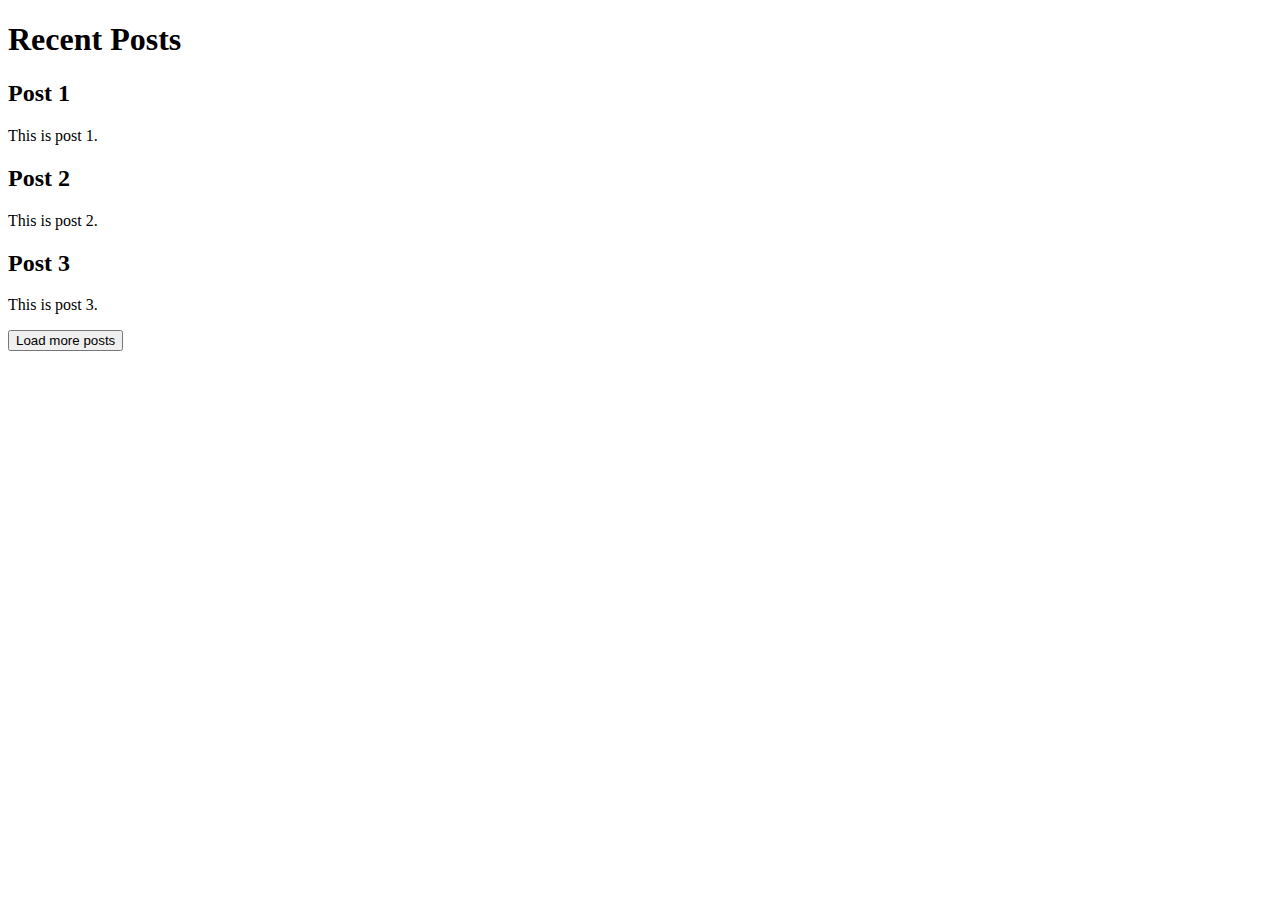
<file: public/ajax/ajax-example.html>
<!doctype html>
<html lang="en">
<head>
  <title>Ajax Example</title>

  <script src="https://code.jquery.com/jquery-2.1.4.min.js"></script>
<script>
$(function() {
  const $button = $('#load-more-posts');
  $button.on('click', function () {
    console.log('Button clicked, performing ajax call...');
    $.ajax('more-posts.html', { method: 'GET' })
    .then(function (morePostsHtml) {
      console.log('Success: ', morePostsHtml);
      $button.replaceWith(morePostsHtml);
    });
  });
});
</script>

</head>
<body>
  <section>
    <h1>Recent Posts</h1>
    <article>
      <h2>Post 1</h2>
      <p>This is post 1.</p>
    </article>
    <article>
      <h2>Post 2</h2>
      <p>This is post 2.</p>
    </article>
    <article>
      <h2>Post 3</h2>
      <p>This is post 3.</p>
    </article>
    <button id="load-more-posts">Load more posts</button>
  </section>
</body>
</html>
</file>
